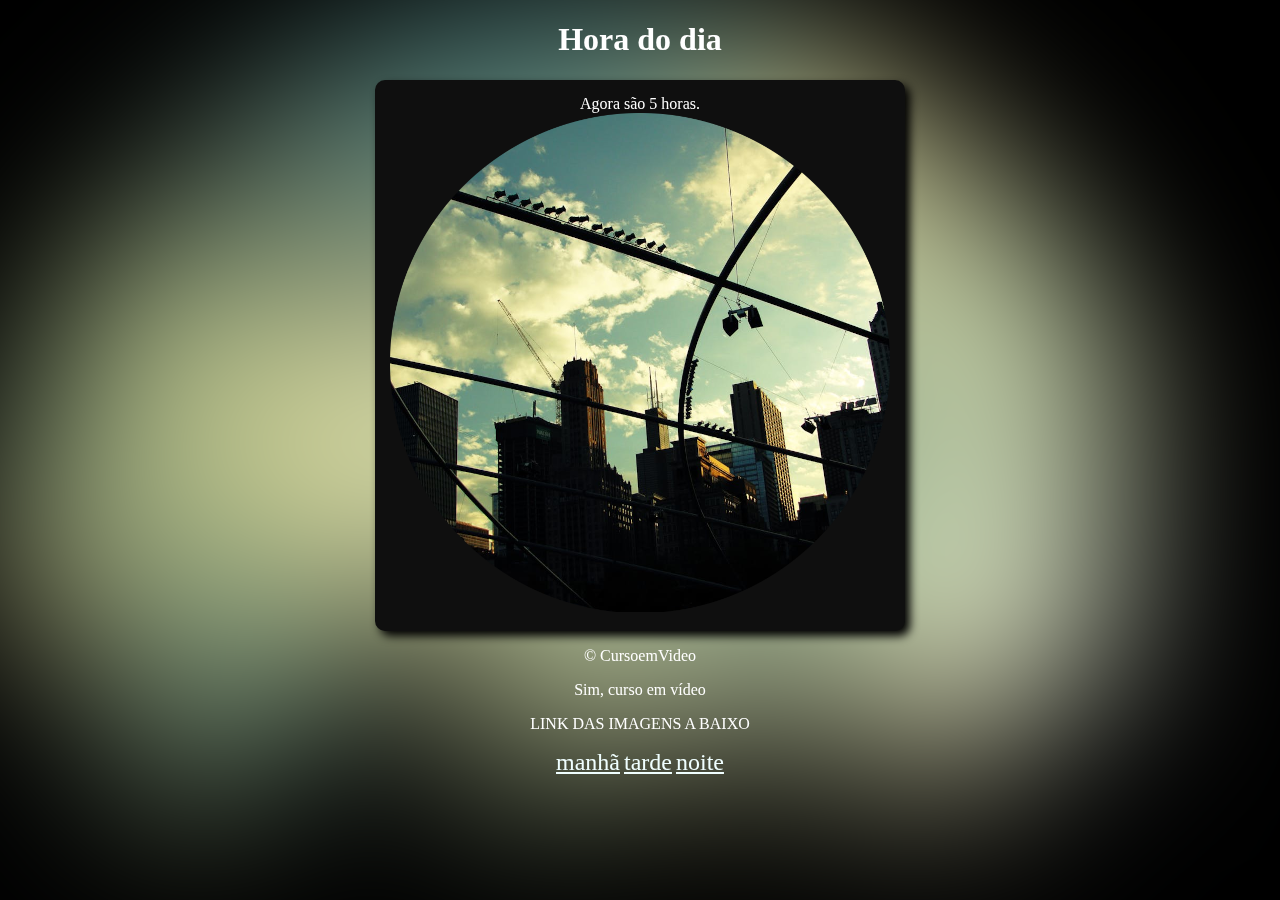
<file: exercises/ex11/index.html>
<!DOCTYPE html>
<html lang="en">
<head>
    <meta charset="UTF-8">
    <meta name="viewport" content="width=device-width, initial-scale=1.0">
    <title>Document</title>
    <link rel="stylesheet" href="estilo.css">
    <link rel="stylesheet" href="time.css">
</head>
<body id="noite" onload="carregar()">
    <header>
        <h1>Hora do dia</h1
    </header>
    <section>
        <div id="msg">
            Aqui vai aparecer a mensagem...
        </div>
        <div id="foto">
            <img id="imagem" src="fotomanha.png" alt="Foto do dia">
        </div>
    </section>
    <footer>
        <p>&copy; CursoemVideo</p>
        <p>Sim, curso em vídeo</p>
        <p>LINK DAS IMAGENS A BAIXO</p>
        <a href="https://www.pexels.com/pt-br/foto/natureza-agua-folhas-outono-14548291/">manhã</a>
        <a href="https://www.pexels.com/pt-br/foto/edificios-de-concreto-cinza-763232/">tarde</a>
        <a href="https://www.pexels.com/pt-br/foto/lampada-da-lanterna-vermelha-ligada-943150/">noite</a>
    </footer>
    <script src="script.js"></script>
</body>
</html>
</file>
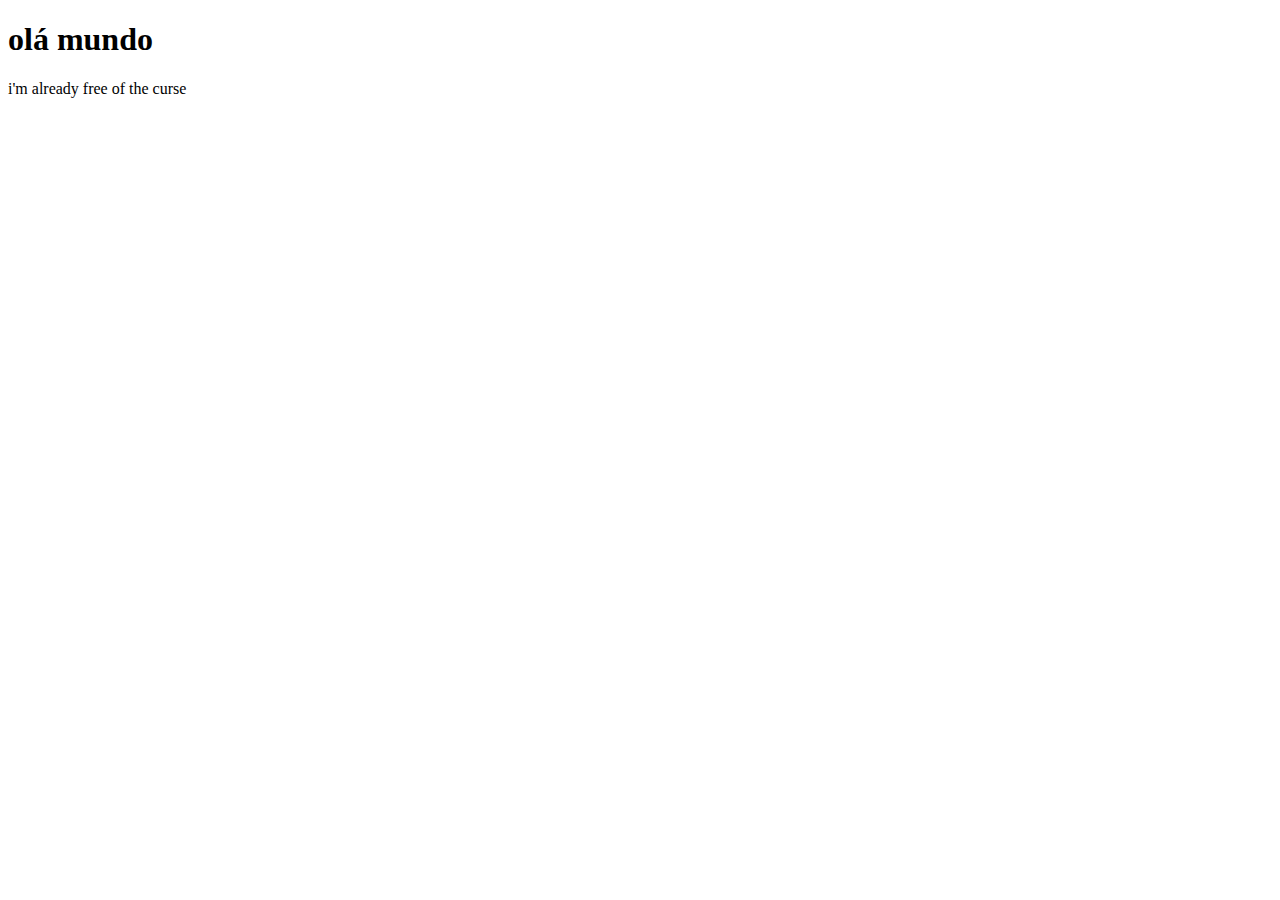
<file: exercises/ex01.html>
<!DOCTYPE html>
<html lang="en">
<head>
    <meta charset="UTF-8">
    <meta name="viewport" content="width=device-width, initial-scale=1.0">
    <title>Document</title>
</head>
<body>
    <h1>olá mundo</h1>
    <p>i'm already free of the curse</p>

    <script>
        var nome = window.prompt("what is your name?");
        window.alert('é um grande prazer te conhecer ' + nome + '!')
    </script>
</body>
</html>
</file>
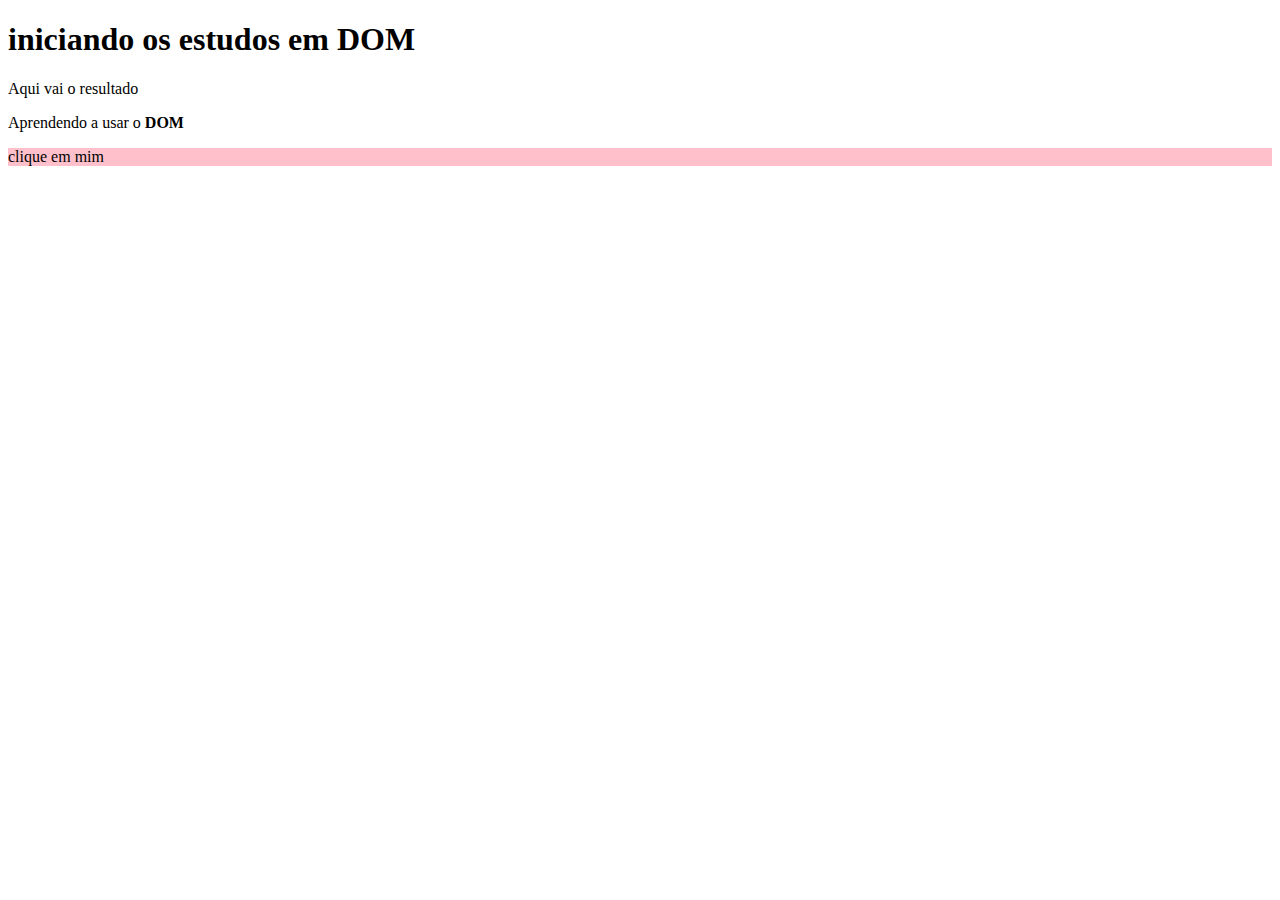
<file: exercises/ex05.html>
<!DOCTYPE html>
<html lang="en">
<head>
    <meta charset="UTF-8">
    <meta name="viewport" content="width=device-width, initial-scale=1.0">
    <title>Document</title>
</head>
<body>
    <h1>iniciando os estudos em DOM</h1>
    <p>Aqui vai o resultado</p>
    <p>Aprendendo a usar o <strong>DOM</strong></p>
    <div id="msg">clique em mim</div>
    <script>
        //var p1 = window.document.getElementsByTagName('p')[0]
        //var d = window.document.getElementById('msg')
        //window.document.write(p1.innerText);
        //d.style.background = 'green'
        //d.innerText = 'Estou aguardando...'
        let d = window.document.querySelector('div#msg');
        d.style.background = 'pink'
    </script>
</body>
</html>
</file>
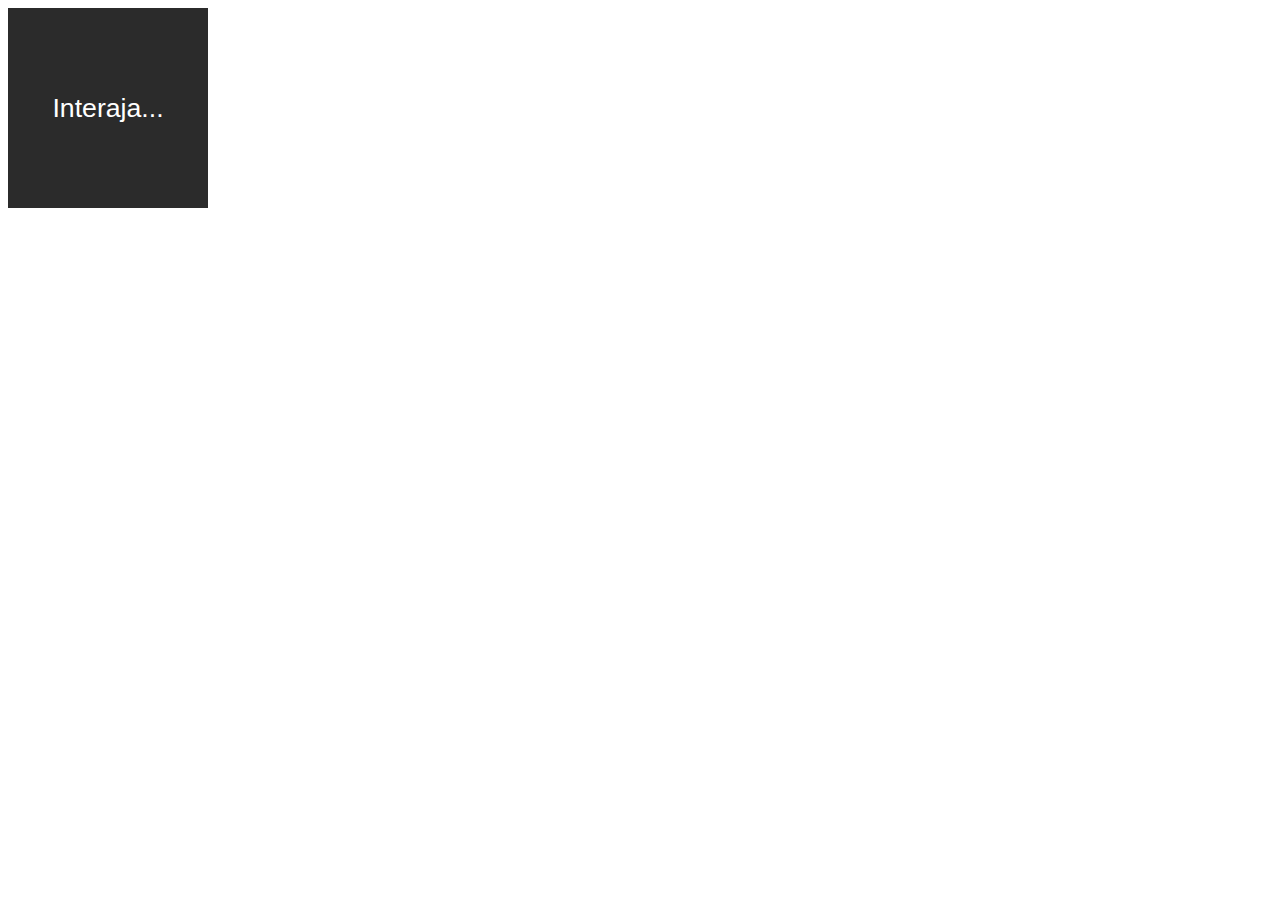
<file: exercises/ex06.html>
<!DOCTYPE html>
<html lang="en">
<head>
    <meta charset="UTF-8">
    <meta name="viewport" content="width=device-width, initial-scale=1.0">
    <title>Document</title>
    <style>
        div#area{
            font: normal 20pt Arial;
            background: rgb(43, 43, 43);
            color: white;
            width: 200px;
            line-height: 200px;
            text-align: center;
        }
    </style>
</head>
    <body>
	    <div id="area"">
		    Interaja...
	    </div>

	    <script>
            var a = window.document.getElementById('area');
            a.addEventListener('Click', clicar);
            a.addEventListener('mouseenter', entrar);
            a.addEventListener('mouseout', sair);

            function clicar() {
                a.innerText = 'clicou';
            }
            function entrar() {
                a.innertext = 'Entrou'
            }
            function sair(){
                a.innerText = 'Saiu'
            }
        </script>
    </body>
</html>
</file>
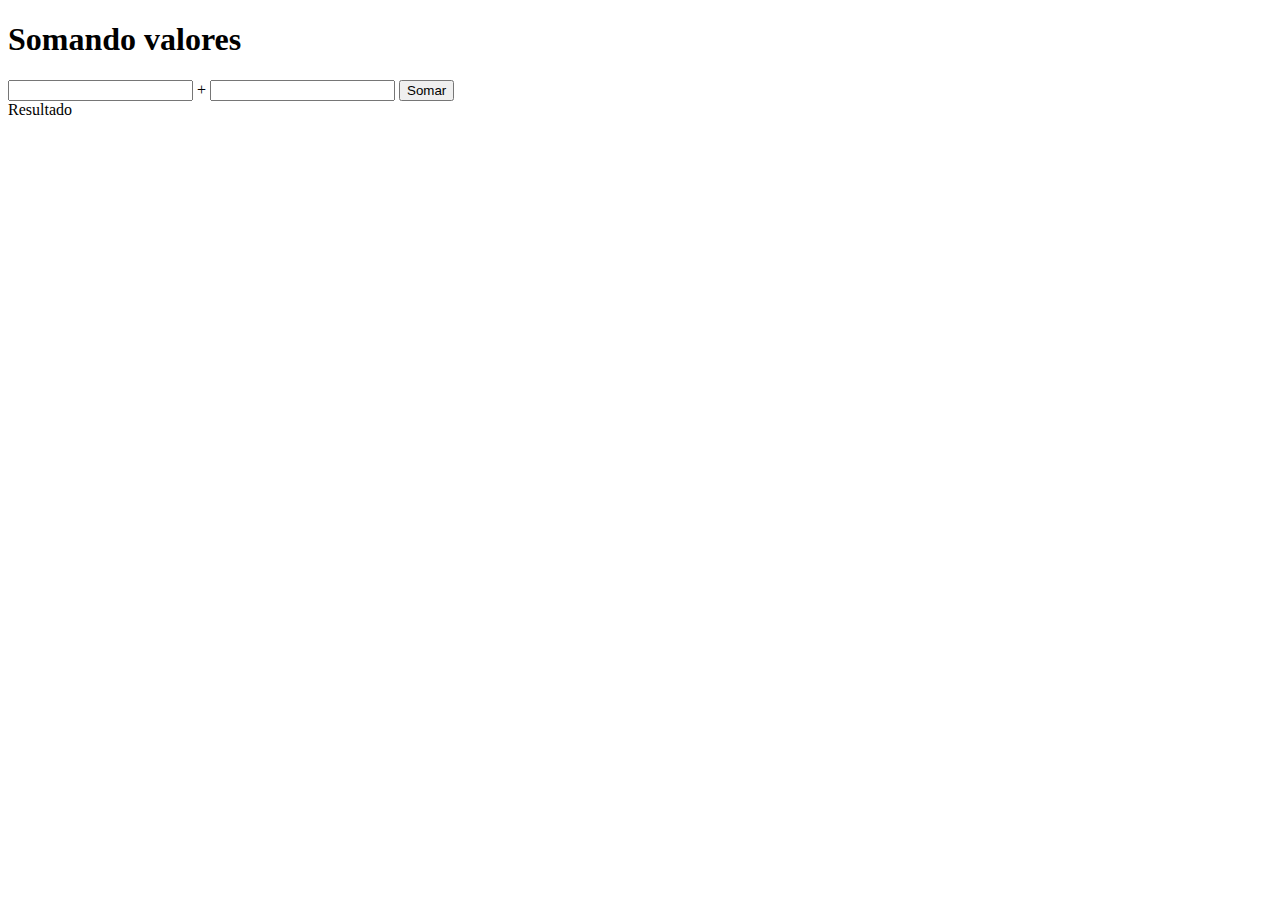
<file: exercises/ex07.html>
<!DOCTYPE html>
<html lang="en">
<head>
    <meta charset="UTF-8">
    <meta name="viewport" content="width=device-width, initial-scale=1.0">
    <title>Eventos dom</title>
</head>
<body>
    <h1>Somando valores</h1>
    <input type="number" name="txtn1" id="txtn1"> +
    <input type="number" name="txtn2" id="txtn2">
    <input type="button" value="Somar" onclick="somar()">
    <div id="res">Resultado</div>
    <script>
        function somar(){
            var tn1 = window.document.getElementById('txtn1');
            var tn2 = window.document.querySelector('input#txtn2');
            var res = window.document.getElementById('res');
            //foi deixado um de cada jeito para fins didáticos (na verdade memorizar as duas formas de fazer)
            var n1 = Number(tn1.value);
            var n2 = Number(tn2.value);
            var s = n1 + n2;
            res.innerHTML = `A soma entre ${n1} e ${n2} é igual a ${s}`
        }
    </script>
</body>
</html>
</file>
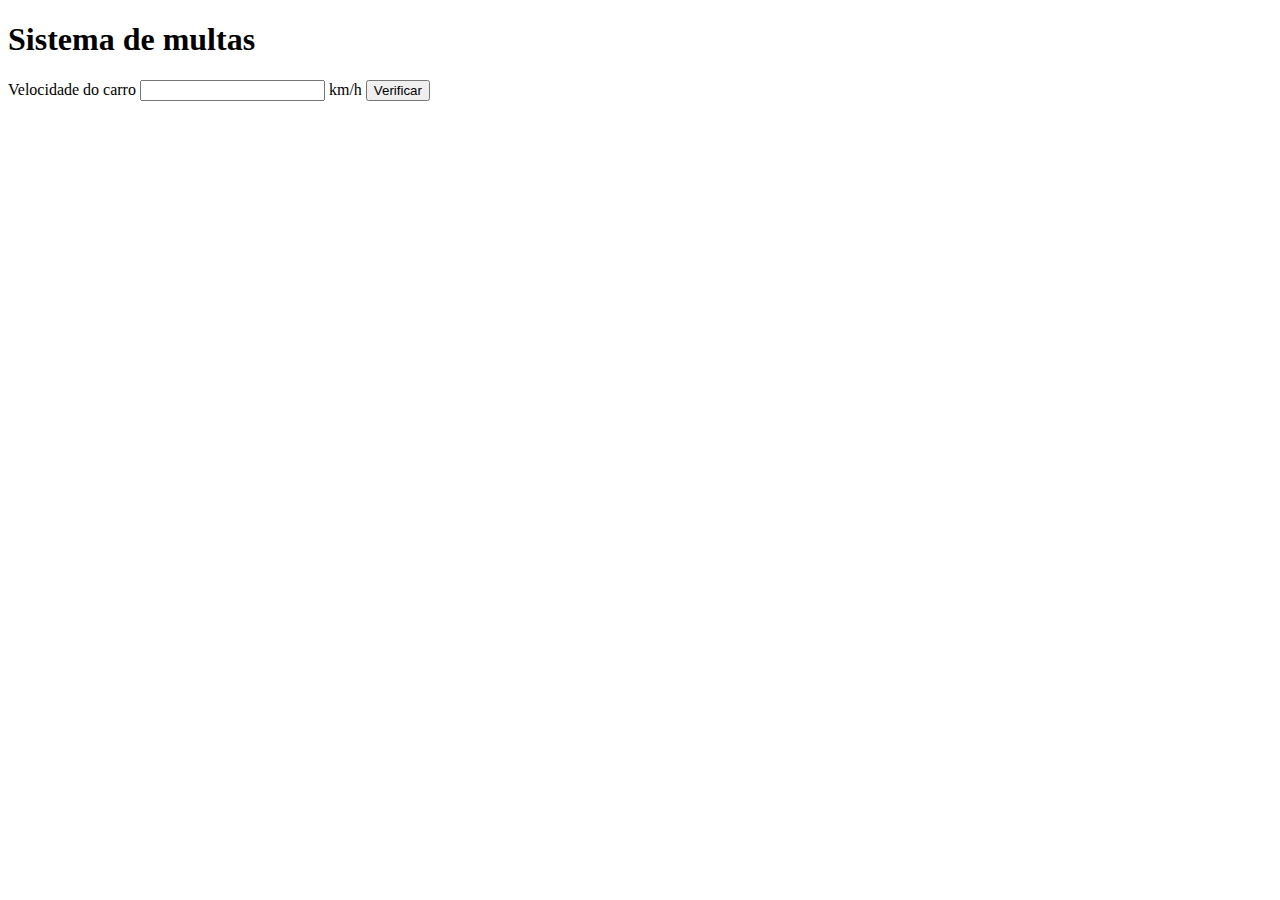
<file: exercises/ex09.html>
<!DOCTYPE html>
<html lang="en">
<head>
    <meta charset="UTF-8">
    <meta name="viewport" content="width=device-width, initial-scale=1.0">
    <title>Document</title>
</head>
<body>
    <h1>Sistema de multas</h1>
    Velocidade do carro <input type="number" name="txtvel" id="txtvel"> km/h
    <input type="button" value="Verificar" onclick="calcular()">
    <div id="res">
    <script>
        function calcular(){
            var txtv = window.document.querySelector('input#txtvel');
            var res = window.document.querySelector('div#res');
            var vel = Number(txtv.value);
            res.innerHTML = `sua velocidade é de ${vel}km/h`;
            if (vel >= 60){
            res.innerHTML = `sua velocidade é maior que a aceita nesse percurso. MULTADO. velocidade de ${vel}km/h`;
        }
        }
    </script>
</body>
</html>
</file>
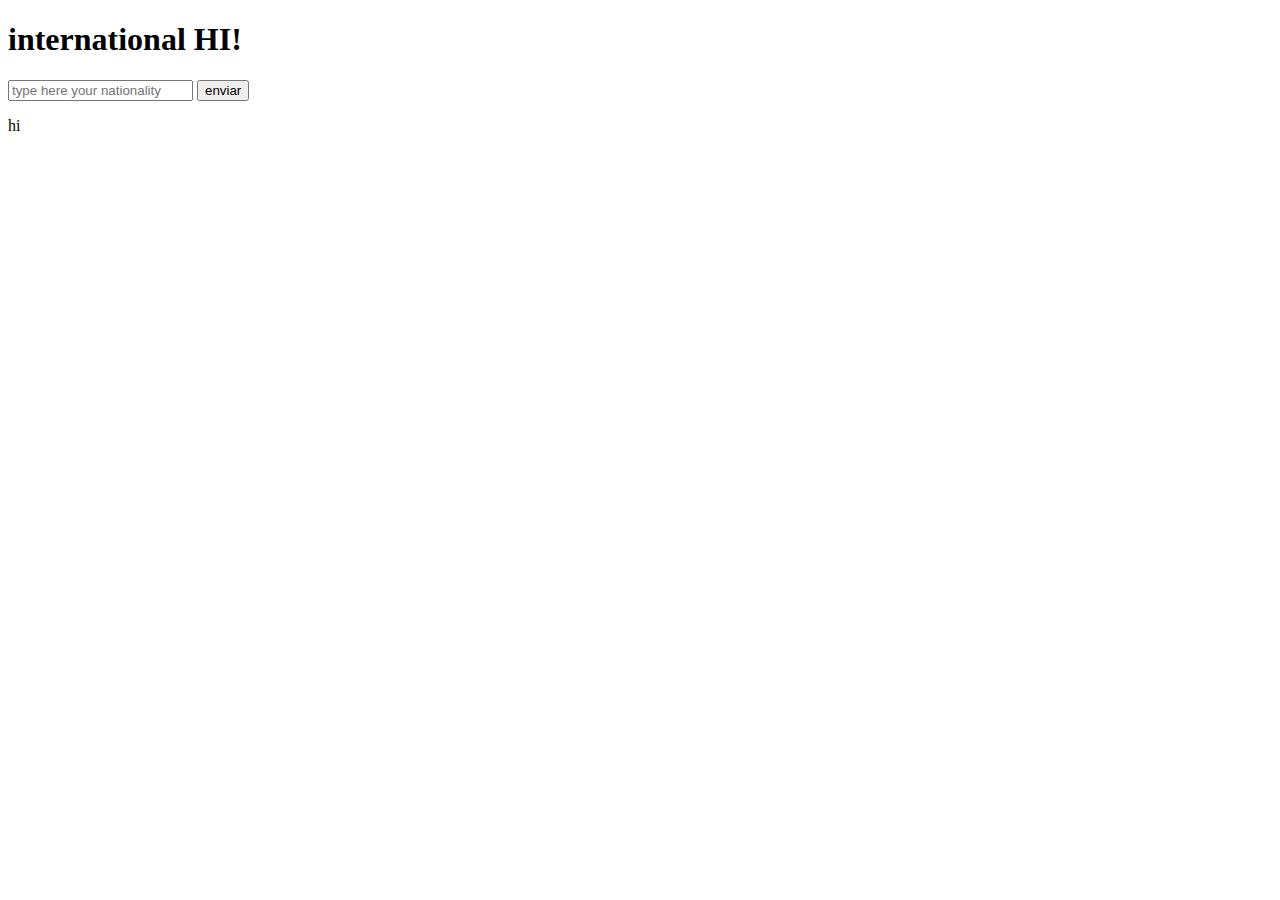
<file: exercises/ex10.html>
<!DOCTYPE html>
<html lang="en">
<head>
    <meta charset="UTF-8">
    <meta name="viewport" content="width=device-width, initial-scale=1.0">
    <title>Document</title>
</head>
<body>
    <h1 id="hi">international HI!</h1>
    <input type="text" id="nat" placeholder="type here your nationality">
    <input type="button" value="enviar" id="but">
    <p id="hi">hi</p>
    <script>
        var button = window.document.querySelector('input#but');
        button.addEventListener('click', sayHi);
        function sayHi(){
            let nat = window.document.querySelector('input#nat').value;
            let hi = window.document.querySelector('p#hi');
            if(nat === "brazilian"){
                hi.innerHTML = "Oi, você é brasileiro";
            }
            else if(nat === "portuguese"){
                hi.innerHTML = "olá, tu es português";
            }
            else{
                hi.innerHTML = `hello, you are ${nat}`
            }
        }
    </script>
</body>
</html>
</file>
<file: exercises/ex11/estilo.css>
body{
    background-color: black;
    font-family: fantasy;
}
header{
 color: white;
 text-align: center;
}
section{
    background: rgb(15, 15, 15);
    border-radius: 10px;
    padding: 15px;
    width: 500px;
    margin: auto;
    color: rgb(255, 255, 255);
    box-shadow: 5px 5px 10px black;
}
footer{
    color: white;
    text-align: center;
}
a{
    color: azure;
    font-size: x-large;
}
</file>
<file: exercises/ex11/time.css>
#noite::after {
    content: "";
    background: url('fotonoite.png');
    position: fixed;
    top: 0;
    left: 0;
    height: 90%;
    width: 90%;
    z-index: -1;
    background-size: cover;
    filter: blur(90px);
}
#manha::after {
    content: "";
    background: url('fotomanha.png');
    position: fixed;
    top: 0;
    left: 0;
    height: 90%;
    width: 90%;
    z-index: -1;
    background-size: cover;
    filter: blur(90px);
}
#tarde::after {
    content: "";
    background: url('fototarde.png');
    position: fixed;
    top: 0;
    left: 0;
    height: 90%;
    width: 90%;
    z-index: -1;
    background-size: cover;
    filter: blur(90px);
}
</file>
